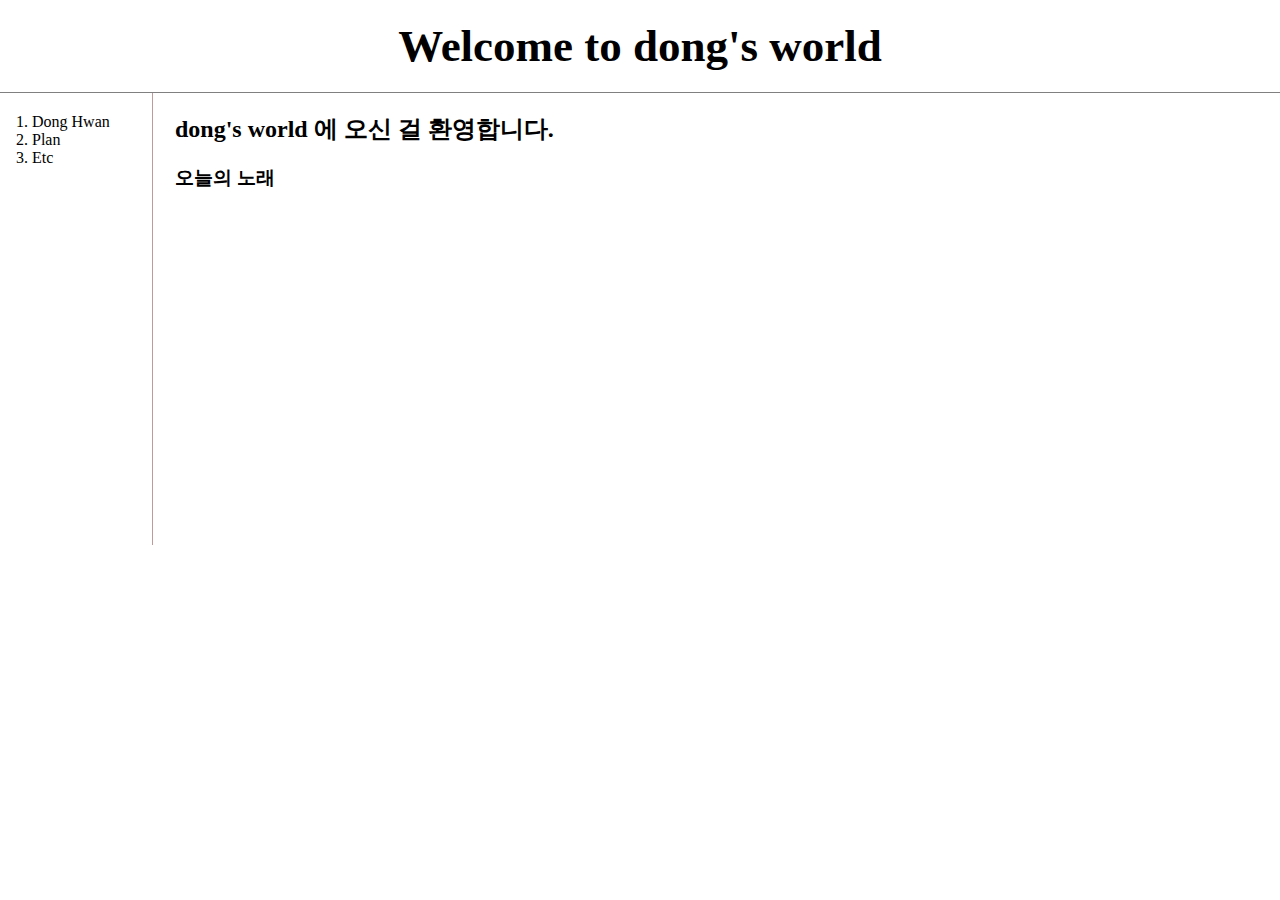
<file: index.html>
<!DOCTYPE html>
<html>
<head>
    <title> Welcome to dong's world </title>
    <meta charset="utf-8">
    <link rel="stylesheet" href ="style.css">
</head>

<body>
    <h1><a href = "index.html">Welcome to dong's world </a></h1>
    <div id = "grid">
        <ol class = "left">
            <li><a href = "1.html">Dong Hwan</a></li>
            <li><a href = "2.html">Plan</a></li>
            <li><a href = "3.html">Etc</a></li>
        </ol>
        <div id ="article">
            <h2> dong's world 에 오신 걸 환영합니다. </h2>
            <h3> 오늘의 노래 </h3>
            <p>
                <iframe width="560" height="315" src="https://www.youtube.com/embed/2Cv3phvP8Ro?si=6n9KQeikHaqM1e-W" 
                title="YouTube video player" frameborder="0" allow="accelerometer; autoplay; clipboard-write; encrypted-media; gyroscope; 
                picture-in-picture; web-share" referrerpolicy="strict-origin-when-cross-origin" allowfullscreen></iframe>
            </p>
        </div>
    </div>
    <p>

        <div id="disqus_thread"></div>
<script>
    /**
    *  RECOMMENDED CONFIGURATION VARIABLES: EDIT AND UNCOMMENT THE SECTION BELOW TO INSERT DYNAMIC VALUES FROM YOUR PLATFORM OR CMS.
    *  LEARN WHY DEFINING THESE VARIABLES IS IMPORTANT: https://disqus.com/admin/universalcode/#configuration-variables    */
    /*
    var disqus_config = function () {
    this.page.url = PAGE_URL;  // Replace PAGE_URL with your page's canonical URL variable
    this.page.identifier = PAGE_IDENTIFIER; // Replace PAGE_IDENTIFIER with your page's unique identifier variable
    };
    */
    (function() { // DON'T EDIT BELOW THIS LINE
    var d = document, s = d.createElement('script');
    s.src = 'https://myfirstwebsite-19.disqus.com/embed.js';
    s.setAttribute('data-timestamp', +new Date());
    (d.head || d.body).appendChild(s);
    })();
</script>
<noscript>Please enable JavaScript to view the <a href="https://disqus.com/?ref_noscript">comments powered by Disqus.</a></noscript>
    </p>
</body>
</html>
</file>
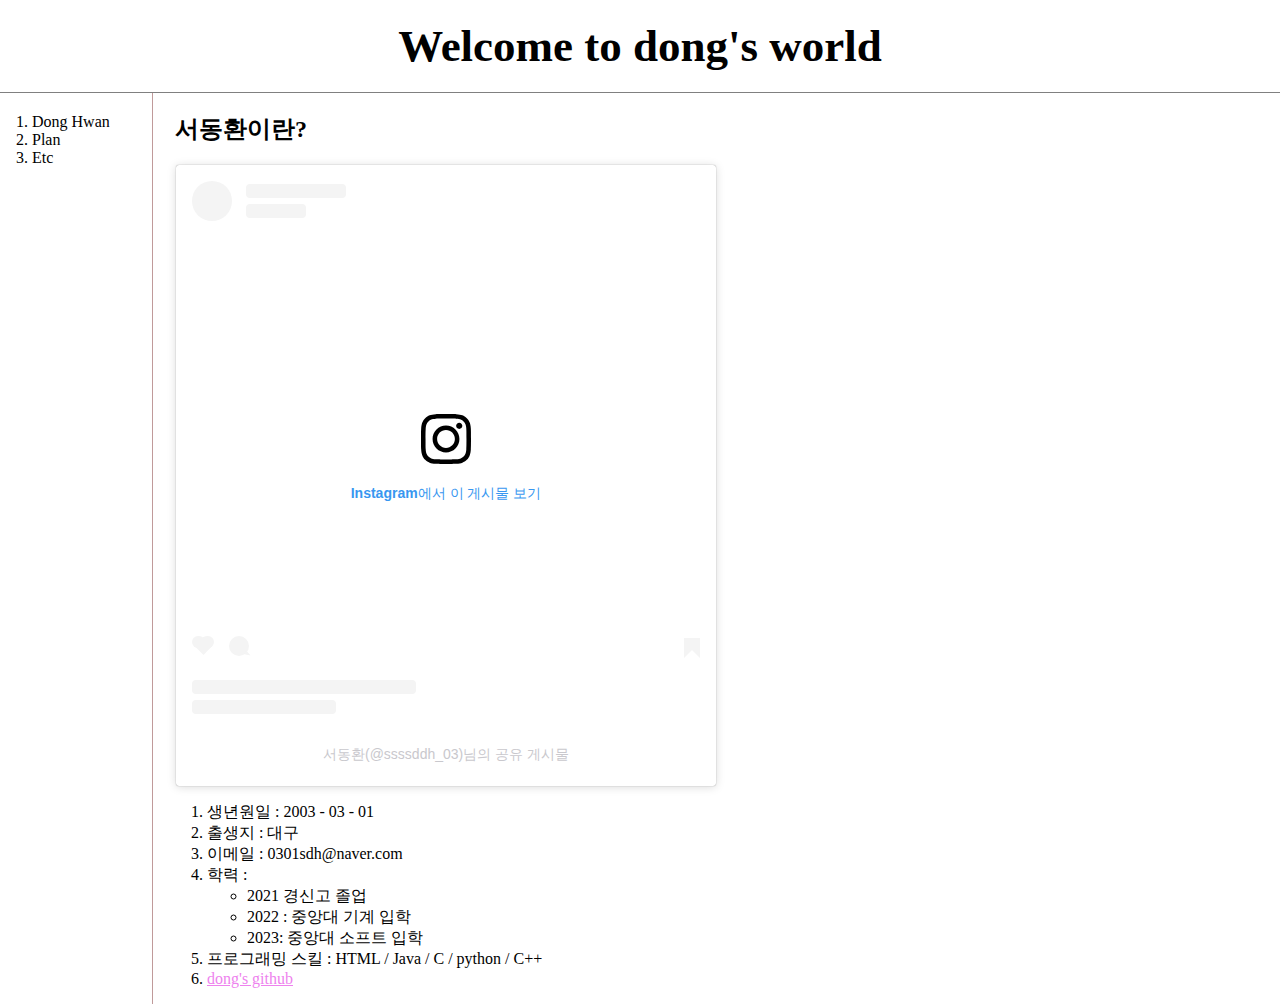
<file: 1.html>
<!DOCTYPE html>
<html>
<head>
    <title>WEB1 - html</title>
    <meta charset="utf-8">
    <link rel="stylesheet" href ="style.css">
</head>

<body>
    <h1><a href = "index.html">Welcome to dong's world </a></h1>
    <div id ="grid">
        <ol class = "left">
            <li><a href = "1.html">Dong Hwan</a></li>
            <li><a href = "2.html">Plan</a></li>
            <li><a href = "3.html">Etc</a></li>
        </ol>
        <div id = "article">
            <h2>서동환이란?</h2>
            <p>
                <blockquote class="instagram-media" data-instgrm-permalink="https://www.instagram.com/p/CoJvnptpXMC/?utm_source=ig_embed&amp;utm_campaign=loading" data-instgrm-version="14" style=" background:#FFF; border:0; border-radius:3px; box-shadow:0 0 1px 0 rgba(0,0,0,0.5),0 1px 10px 0 rgba(0,0,0,0.15); margin: 1px; max-width:540px; min-width:326px; padding:0; width:99.375%; width:-webkit-calc(100% - 2px); width:calc(100% - 2px);"><div style="padding:16px;"> <a href="https://www.instagram.com/p/CoJvnptpXMC/?utm_source=ig_embed&amp;utm_campaign=loading" style=" background:#FFFFFF; line-height:0; padding:0 0; text-align:center; text-decoration:none; width:100%;" target="_blank"> <div style=" display: flex; flex-direction: row; align-items: center;"> <div style="background-color: #F4F4F4; border-radius: 50%; flex-grow: 0; height: 40px; margin-right: 14px; width: 40px;"></div> <div style="display: flex; flex-direction: column; flex-grow: 1; justify-content: center;"> <div style=" background-color: #F4F4F4; border-radius: 4px; flex-grow: 0; height: 14px; margin-bottom: 6px; width: 100px;"></div> <div style=" background-color: #F4F4F4; border-radius: 4px; flex-grow: 0; height: 14px; width: 60px;"></div></div></div><div style="padding: 19% 0;"></div> <div style="display:block; height:50px; margin:0 auto 12px; width:50px;"><svg width="50px" height="50px" viewBox="0 0 60 60" version="1.1" xmlns="https://www.w3.org/2000/svg" xmlns:xlink="https://www.w3.org/1999/xlink"><g stroke="none" stroke-width="1" fill="none" fill-rule="evenodd"><g transform="translate(-511.000000, -20.000000)" fill="#000000"><g><path d="M556.869,30.41 C554.814,30.41 553.148,32.076 553.148,34.131 C553.148,36.186 554.814,37.852 556.869,37.852 C558.924,37.852 560.59,36.186 560.59,34.131 C560.59,32.076 558.924,30.41 556.869,30.41 M541,60.657 C535.114,60.657 530.342,55.887 530.342,50 C530.342,44.114 535.114,39.342 541,39.342 C546.887,39.342 551.658,44.114 551.658,50 C551.658,55.887 546.887,60.657 541,60.657 M541,33.886 C532.1,33.886 524.886,41.1 524.886,50 C524.886,58.899 532.1,66.113 541,66.113 C549.9,66.113 557.115,58.899 557.115,50 C557.115,41.1 549.9,33.886 541,33.886 M565.378,62.101 C565.244,65.022 564.756,66.606 564.346,67.663 C563.803,69.06 563.154,70.057 562.106,71.106 C561.058,72.155 560.06,72.803 558.662,73.347 C557.607,73.757 556.021,74.244 553.102,74.378 C549.944,74.521 548.997,74.552 541,74.552 C533.003,74.552 532.056,74.521 528.898,74.378 C525.979,74.244 524.393,73.757 523.338,73.347 C521.94,72.803 520.942,72.155 519.894,71.106 C518.846,70.057 518.197,69.06 517.654,67.663 C517.244,66.606 516.755,65.022 516.623,62.101 C516.479,58.943 516.448,57.996 516.448,50 C516.448,42.003 516.479,41.056 516.623,37.899 C516.755,34.978 517.244,33.391 517.654,32.338 C518.197,30.938 518.846,29.942 519.894,28.894 C520.942,27.846 521.94,27.196 523.338,26.654 C524.393,26.244 525.979,25.756 528.898,25.623 C532.057,25.479 533.004,25.448 541,25.448 C548.997,25.448 549.943,25.479 553.102,25.623 C556.021,25.756 557.607,26.244 558.662,26.654 C560.06,27.196 561.058,27.846 562.106,28.894 C563.154,29.942 563.803,30.938 564.346,32.338 C564.756,33.391 565.244,34.978 565.378,37.899 C565.522,41.056 565.552,42.003 565.552,50 C565.552,57.996 565.522,58.943 565.378,62.101 M570.82,37.631 C570.674,34.438 570.167,32.258 569.425,30.349 C568.659,28.377 567.633,26.702 565.965,25.035 C564.297,23.368 562.623,22.342 560.652,21.575 C558.743,20.834 556.562,20.326 553.369,20.18 C550.169,20.033 549.148,20 541,20 C532.853,20 531.831,20.033 528.631,20.18 C525.438,20.326 523.257,20.834 521.349,21.575 C519.376,22.342 517.703,23.368 516.035,25.035 C514.368,26.702 513.342,28.377 512.574,30.349 C511.834,32.258 511.326,34.438 511.181,37.631 C511.035,40.831 511,41.851 511,50 C511,58.147 511.035,59.17 511.181,62.369 C511.326,65.562 511.834,67.743 512.574,69.651 C513.342,71.625 514.368,73.296 516.035,74.965 C517.703,76.634 519.376,77.658 521.349,78.425 C523.257,79.167 525.438,79.673 528.631,79.82 C531.831,79.965 532.853,80.001 541,80.001 C549.148,80.001 550.169,79.965 553.369,79.82 C556.562,79.673 558.743,79.167 560.652,78.425 C562.623,77.658 564.297,76.634 565.965,74.965 C567.633,73.296 568.659,71.625 569.425,69.651 C570.167,67.743 570.674,65.562 570.82,62.369 C570.966,59.17 571,58.147 571,50 C571,41.851 570.966,40.831 570.82,37.631"></path></g></g></g></svg></div><div style="padding-top: 8px;"> <div style=" color:#3897f0; font-family:Arial,sans-serif; font-size:14px; font-style:normal; font-weight:550; line-height:18px;">Instagram에서 이 게시물 보기</div></div><div style="padding: 12.5% 0;"></div> <div style="display: flex; flex-direction: row; margin-bottom: 14px; align-items: center;"><div> <div style="background-color: #F4F4F4; border-radius: 50%; height: 12.5px; width: 12.5px; transform: translateX(0px) translateY(7px);"></div> <div style="background-color: #F4F4F4; height: 12.5px; transform: rotate(-45deg) translateX(3px) translateY(1px); width: 12.5px; flex-grow: 0; margin-right: 14px; margin-left: 2px;"></div> <div style="background-color: #F4F4F4; border-radius: 50%; height: 12.5px; width: 12.5px; transform: translateX(9px) translateY(-18px);"></div></div><div style="margin-left: 8px;"> <div style=" background-color: #F4F4F4; border-radius: 50%; flex-grow: 0; height: 20px; width: 20px;"></div> <div style=" width: 0; height: 0; border-top: 2px solid transparent; border-left: 6px solid #f4f4f4; border-bottom: 2px solid transparent; transform: translateX(16px) translateY(-4px) rotate(30deg)"></div></div><div style="margin-left: auto;"> <div style=" width: 0px; border-top: 8px solid #F4F4F4; border-right: 8px solid transparent; transform: translateY(16px);"></div> <div style=" background-color: #F4F4F4; flex-grow: 0; height: 12px; width: 16px; transform: translateY(-4px);"></div> <div style=" width: 0; height: 0; border-top: 8px solid #F4F4F4; border-left: 8px solid transparent; transform: translateY(-4px) translateX(8px);"></div></div></div> <div style="display: flex; flex-direction: column; flex-grow: 1; justify-content: center; margin-bottom: 24px;"> <div style=" background-color: #F4F4F4; border-radius: 4px; flex-grow: 0; height: 14px; margin-bottom: 6px; width: 224px;"></div> <div style=" background-color: #F4F4F4; border-radius: 4px; flex-grow: 0; height: 14px; width: 144px;"></div></div></a><p style=" color:#c9c8cd; font-family:Arial,sans-serif; font-size:14px; line-height:17px; margin-bottom:0; margin-top:8px; overflow:hidden; padding:8px 0 7px; text-align:center; text-overflow:ellipsis; white-space:nowrap;"><a href="https://www.instagram.com/p/CoJvnptpXMC/?utm_source=ig_embed&amp;utm_campaign=loading" style=" color:#c9c8cd; font-family:Arial,sans-serif; font-size:14px; font-style:normal; font-weight:normal; line-height:17px; text-decoration:none;" target="_blank">서동환(@ssssddh_03)님의 공유 게시물</a></p></div></blockquote> <script async src="//www.instagram.com/embed.js"></script>
                
            </p>
            <p>
                <ol class = "right">
                    <li>생년원일 : 2003 - 03 - 01 </li>
                    <li>출생지 : 대구</li>
                    <li>이메일 : 0301sdh@naver.com</li>
                    <li>학력 :
                        <ul>
                        <li>2021 경신고 졸업</li>
                        <li>2022 : 중앙대 기계 입학</li>
                        <li>2023: 중앙대 소프트 입학</li>
                        </ul>
                    </li>
                    <li>프로그래밍 스킬 : HTML / Java / C / python / C++ </li>
                    <li><a href = "https://github.com/0301sdh" style="text-decoration: underline; color :violet">dong's github</a></li>
                    
                </ol>
            </p>
        </div>
    </div>
    
    
</body>
</html>
</file>
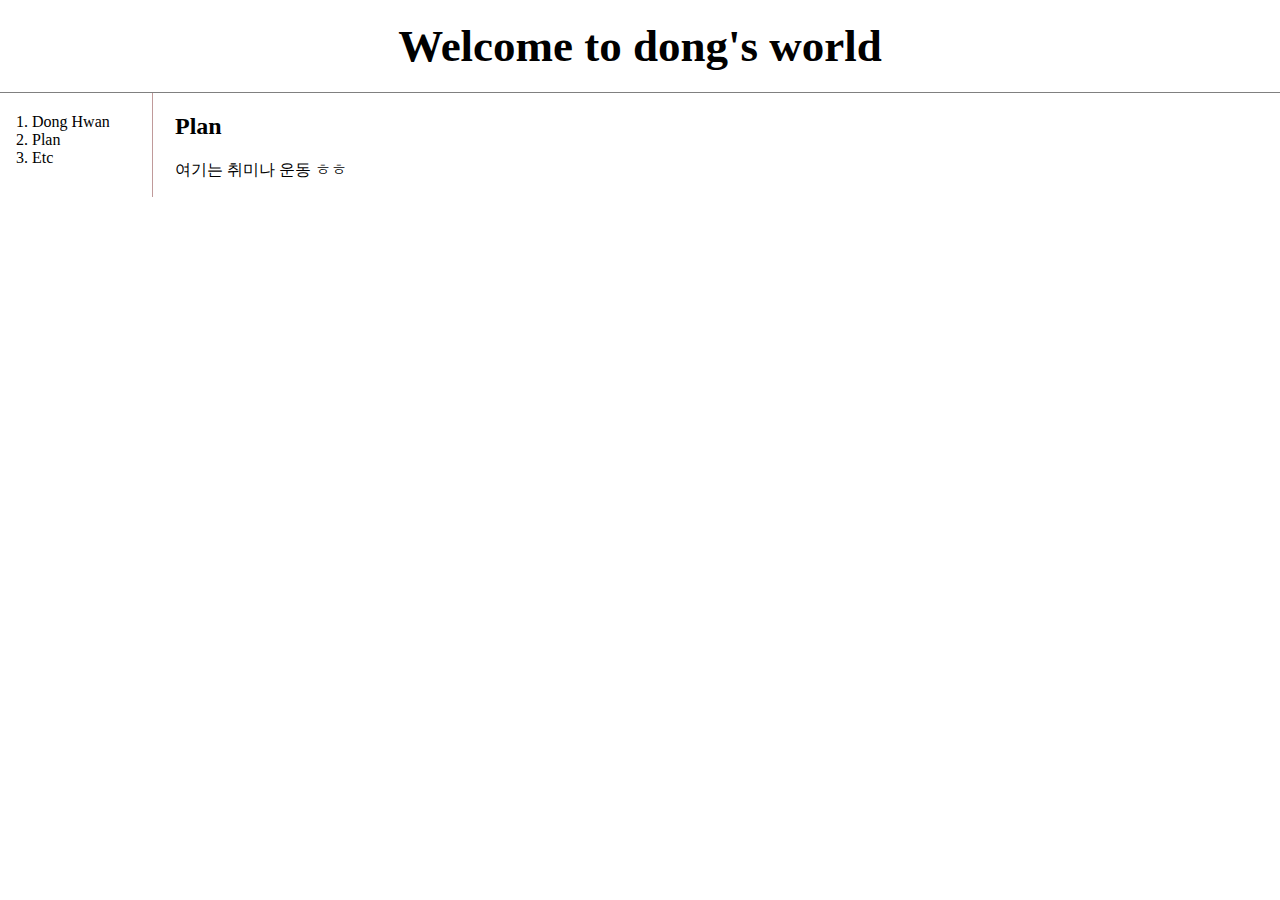
<file: 2.html>
<!DOCTYPE html>
<html>
<head>
    <title>WEB1 - html</title>
    <meta charset="utf-8">
    <link rel="stylesheet" href ="style.css">
</head>

<body>
    <h1><a href = "index.html">Welcome to dong's world </a></h1>
    <div id ="grid">
        <ol class ="left">
            <li><a href = "1.html">Dong Hwan</a></li>
            <li><a href = "2.html">Plan</a></li>
            <li><a href = "3.html">Etc</a></li>
        </ol>
        <div id = "article">
            <h2>Plan</h2>
            <p> 여기는 취미나 운동 ㅎㅎ</p>
        </div>
    </div>
</body>
</html>
</file>
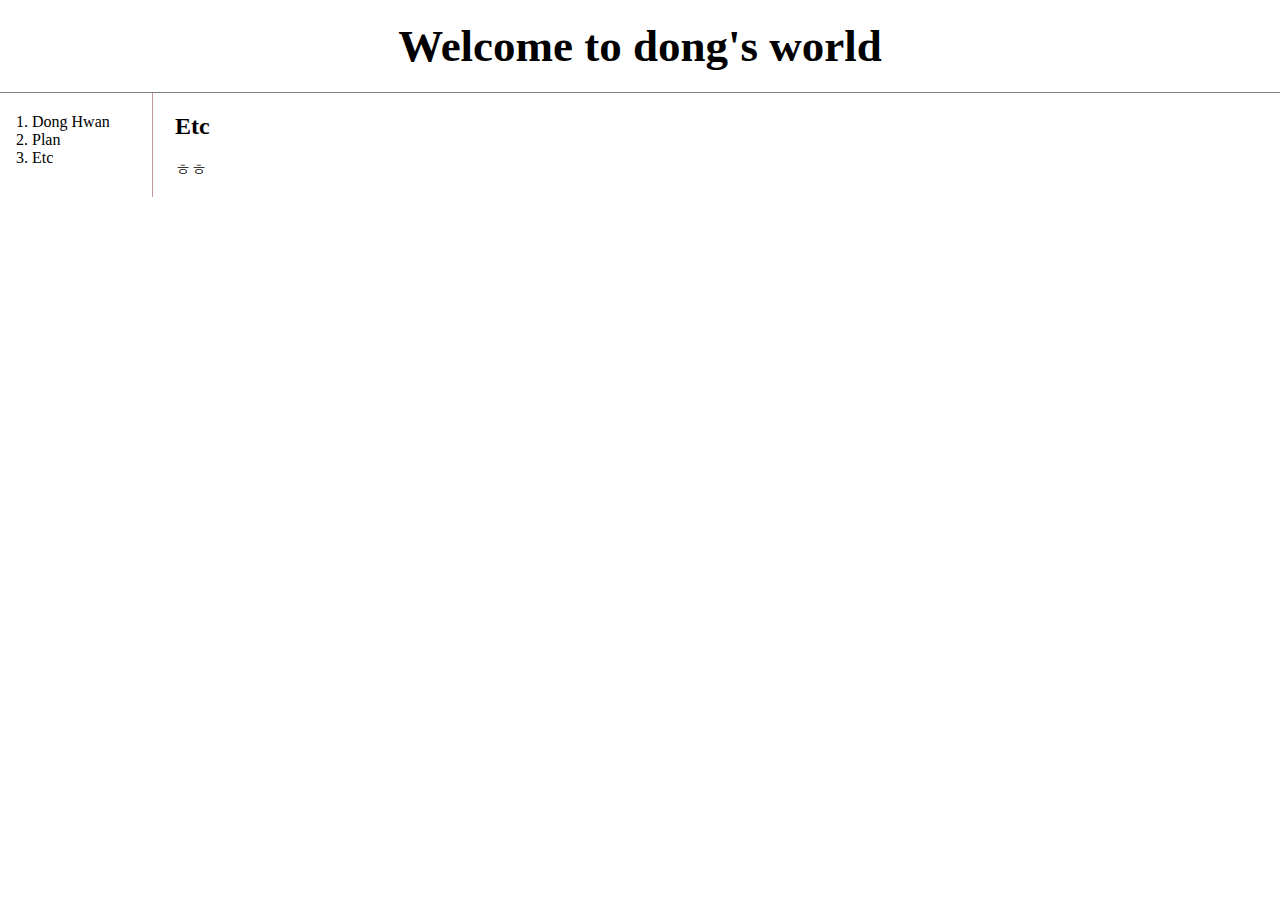
<file: 3.html>
<!DOCTYPE html>
<html>
<head>
    <title>WEB1 - html</title>
    <meta charset="utf-8">
    <link rel="stylesheet" href ="style.css">
</head>

<body>
    <h1><a href = "index.html">Welcome to dong's world </a></h1>
    <div id ="grid">
        <ol class = "left">
            <li><a href = "1.html">Dong Hwan</a></li>
            <li><a href = "2.html">Plan</a></li>
            <li><a href = "3.html">Etc</a></li>
        </ol>
        <div id = "article">
            <h2>Etc</h2>
            <p>
                ㅎㅎ
            </p>
        </div>
    </div>
    
</body>
</html>
</file>
<file: style.css>
h1{
    font-size: 45px;
    text-align: center;
    border-bottom: 1px solid gray;
    margin: 0;
    padding: 20px;
}
#grid .left{
    border-right: 1px solid rgb(192, 154, 154);
    width : 100px;
    margin : 0;
    padding : 20px;
    padding-left: 32px;
}
body{
    margin : 0;
}
#grid{
    display : grid;
    grid-template-columns: 150px 1fr;
}
#grid .right{
    padding-left: 32px;

}
#grid #article{
    padding-left: 25px;
}
@media(max-width:800px){
    #grid{
        display:block;
    }
    #grid .left{
    border-right: none;
    }
    h1{
        border-bottom: none;
    }
}
a{
    color : black;
    text-decoration: none;
}
</file>
